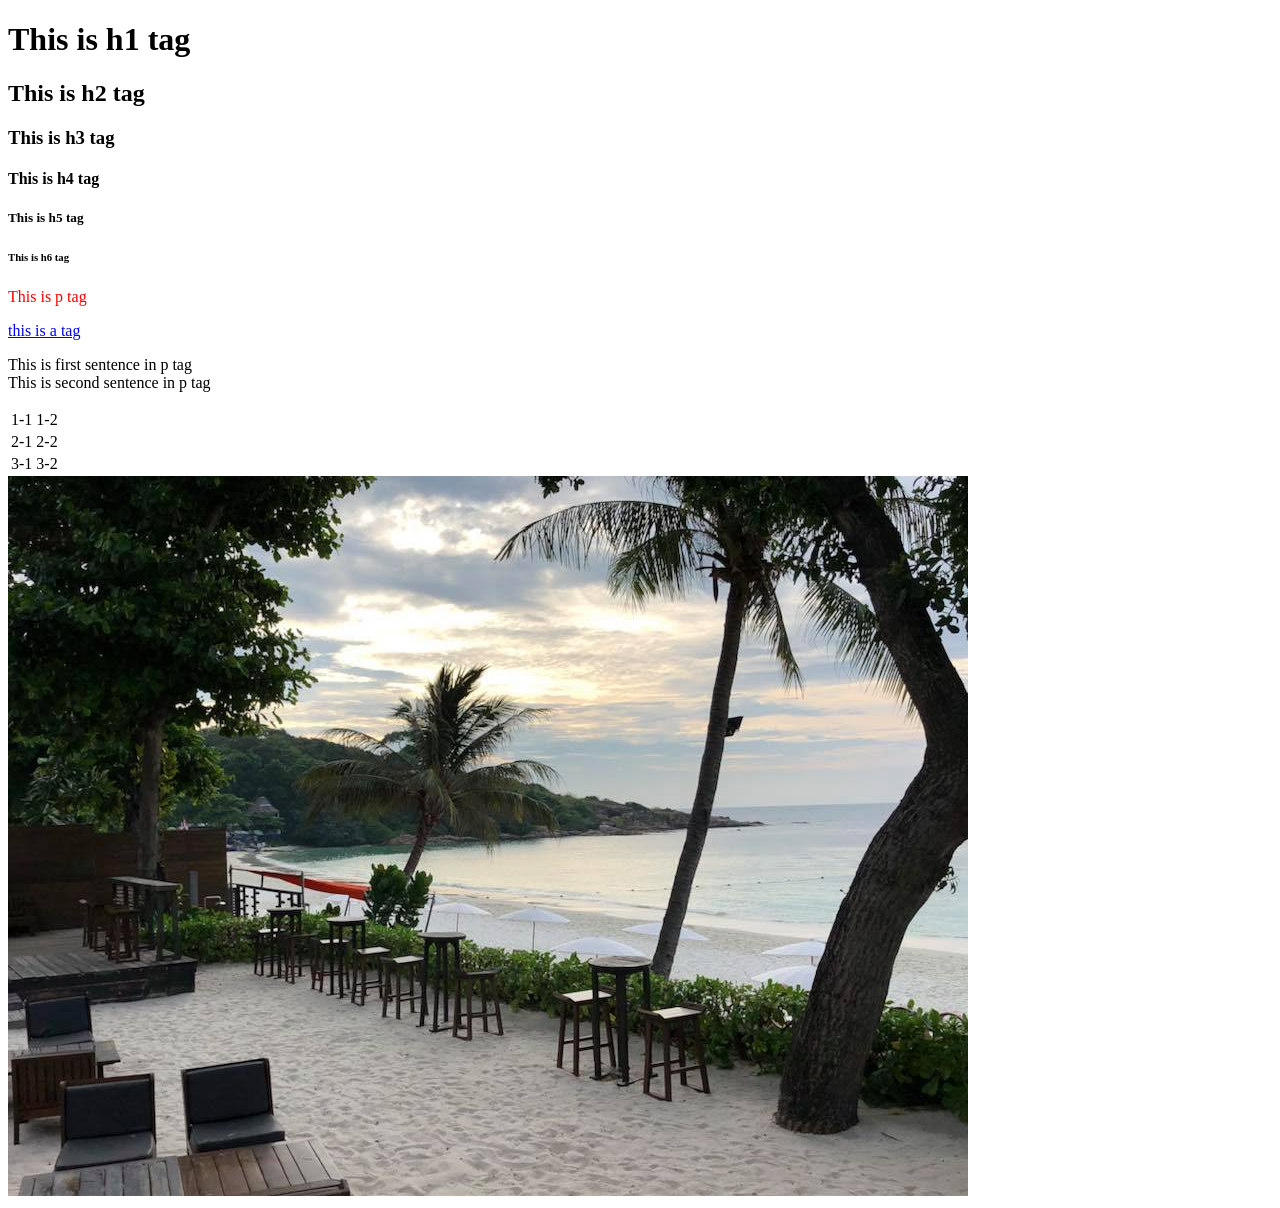
<file: 15_Flask/html_css_js/common_attributes.html>
<!DOCTYPE html>
<html>
<head>
<title>hello html</title>
</head>
<body>
<!--
Below is multiple attributes example. Note that id is unique in each file
-->
<h1 id="first_htag" class="h_class">This is h1 tag</h1>
<h2 id="second_htag" class="h_class">This is h2 tag</h2>
<h3 id="third_htag" class="h_class">This is h3 tag</h3>
<h4 id="fourth_htag" class="h_class">This is h4 tag</h4>
<h5 id="fifth_htag" class="h_class">This is h5 tag</h5>
<h6 id="sixth_htag" class="h_class">This is h6 tag</h6>

<p style="color:red">This is p tag</p>
<a href=https://www.w3schools.com>this is a tag</a>

<p title="this is title">This is first sentence in p tag </br> This is second sentence in p tag</p>

<table>
	<tr>
		<td>1-1</td>
		<td>1-2</td>
	</tr>
	<tr>
		<td>2-1</td>
		<td>2-2</td>

	</tr>
	<tr>
		<td>3-1</td>
		<td>3-2</td>
	</tr>
	
</table>

<img src="./image/view.jpg" alt="beautiful view"></img>

</body>
</html>
</file>
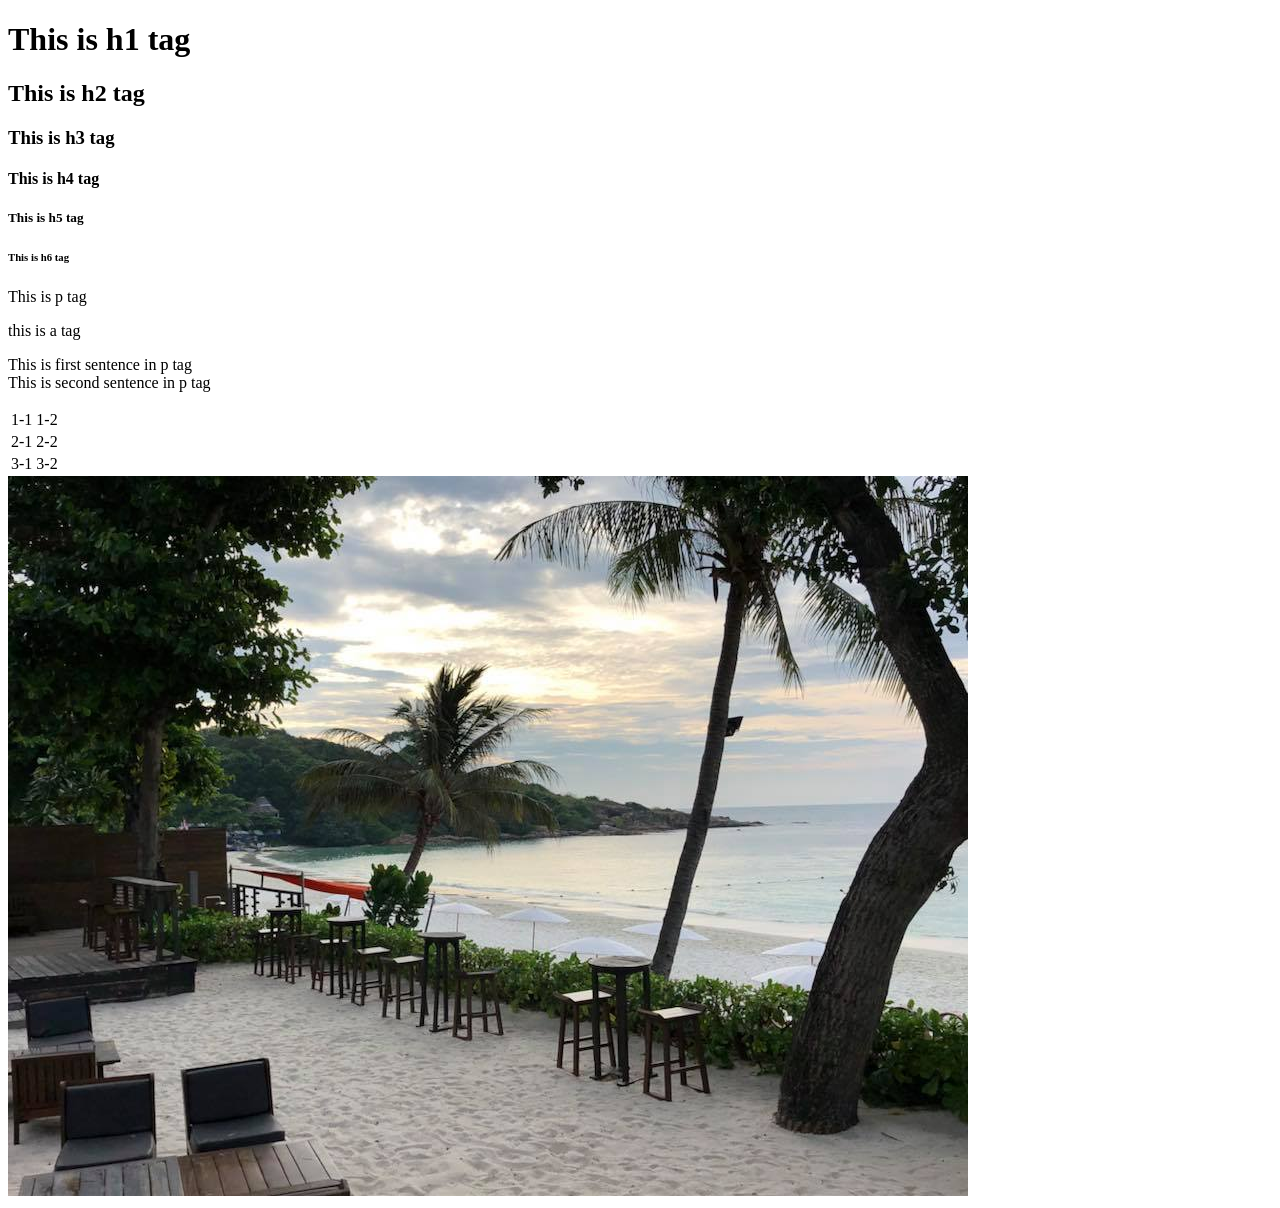
<file: 15_Flask/html_css_js/common_tags.html>
<!DOCTYPE html>
<html>
<head>
<title>hello html</title>
</head>
<body>

<h1>This is h1 tag</h1>
<h2>This is h2 tag</h2>
<h3>This is h3 tag</h3>
<h4>This is h4 tag</h4>
<h5>This is h5 tag</h5>
<h6>This is h6 tag</h6>

<p>This is p tag</p>
<a>this is a tag</a>

<p>This is first sentence in p tag </br> This is second sentence in p tag</p>

<table>
	<tr>
		<td>1-1</td>
		<td>1-2</td>
	</tr>
	<tr>
		<td>2-1</td>
		<td>2-2</td>

	</tr>
	<tr>
		<td>3-1</td>
		<td>3-2</td>
	</tr>
	
</table>

<img src="./image/view.jpg"></img>

</body>
</html>
</file>
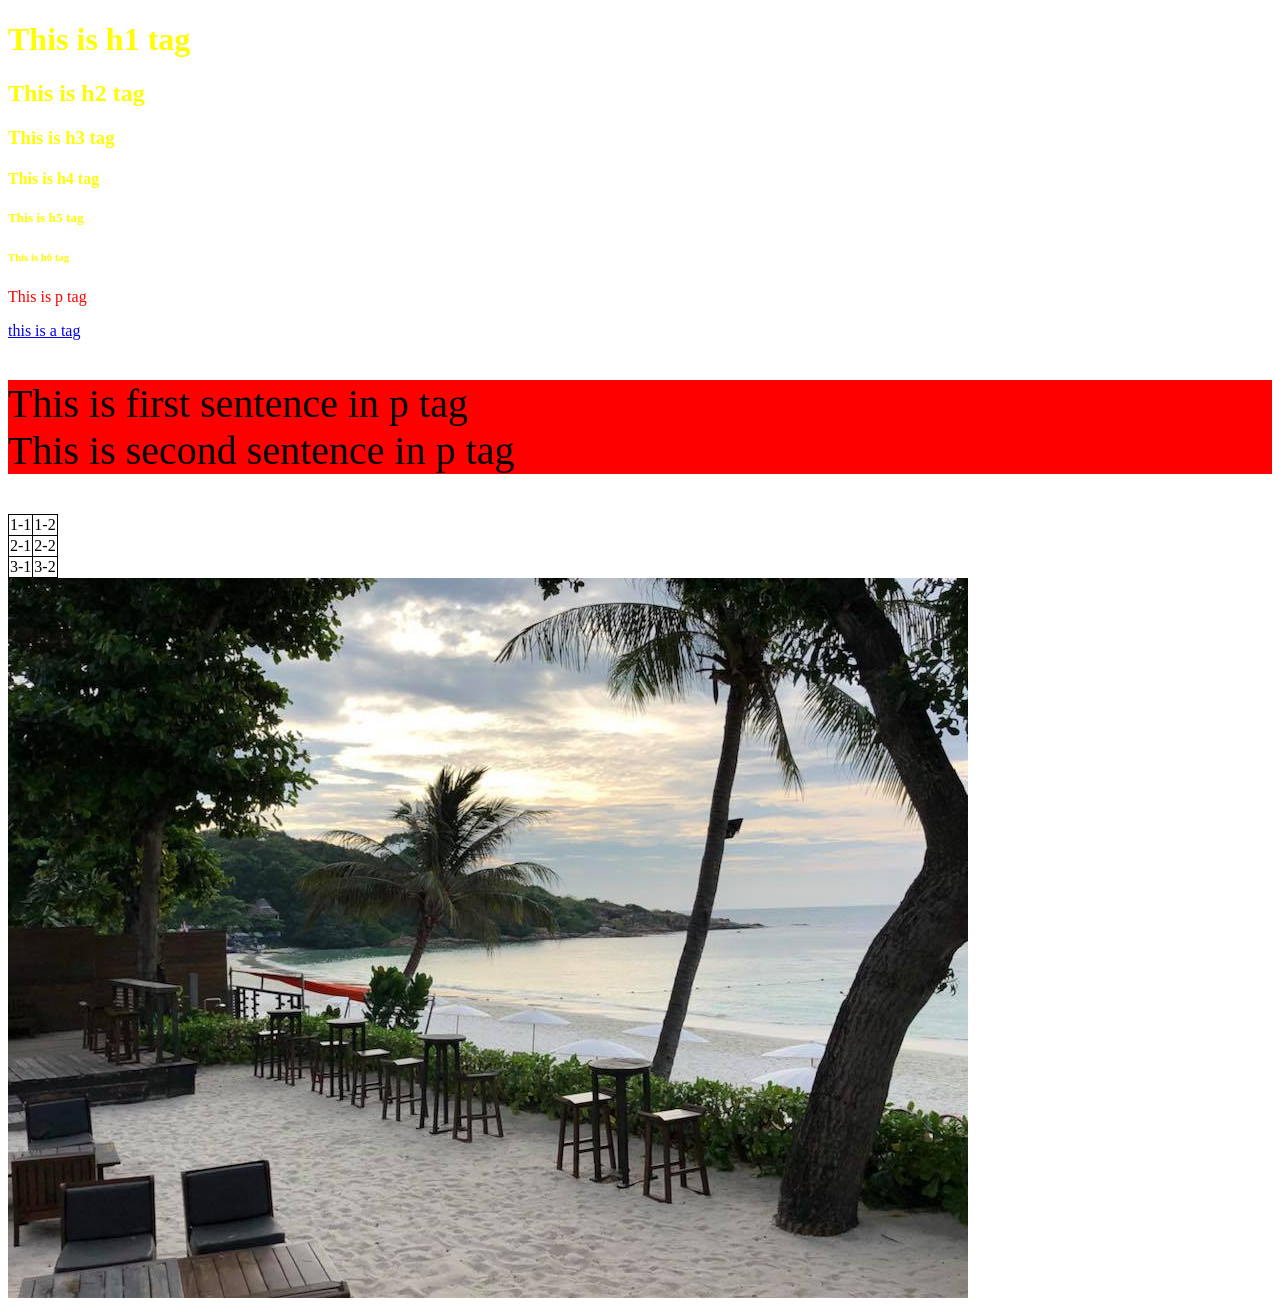
<file: 15_Flask/html_css_js/css_example.html>
<!DOCTYPE html>
<html>
<head>
<title>hello html</title>
<style>
.h_class{
	color: yellow;
}
#p_id{
	background-color:red;
	font-size:40px;
}

table, th, td{
	border: 1px solid black;
	border-collapse: collapse;
}


</style>

</head>
<body>
<!--
Below is multiple attributes example. Note that id is unique in each file
-->
<h1 id="first_htag" class="h_class">This is h1 tag</h1>
<h2 id="second_htag" class="h_class">This is h2 tag</h2>
<h3 id="third_htag" class="h_class">This is h3 tag</h3>
<h4 id="fourth_htag" class="h_class">This is h4 tag</h4>
<h5 id="fifth_htag" class="h_class">This is h5 tag</h5>
<h6 id="sixth_htag" class="h_class">This is h6 tag</h6>

<p style="color:red">This is p tag</p>
<a href=https://www.w3schools.com>this is a tag</a>

<p id="p_id" title="this is title">This is first sentence in p tag </br> This is second sentence in p tag</p>

<table>
	<tr>
		<td>1-1</td>
		<td>1-2</td>
	</tr>
	<tr>
		<td>2-1</td>
		<td>2-2</td>

	</tr>
	<tr>
		<td>3-1</td>
		<td>3-2</td>
	</tr>
	
</table>

<img src="./image/view.jpg" alt="beautiful view"></img>

</body>
</html>
</file>
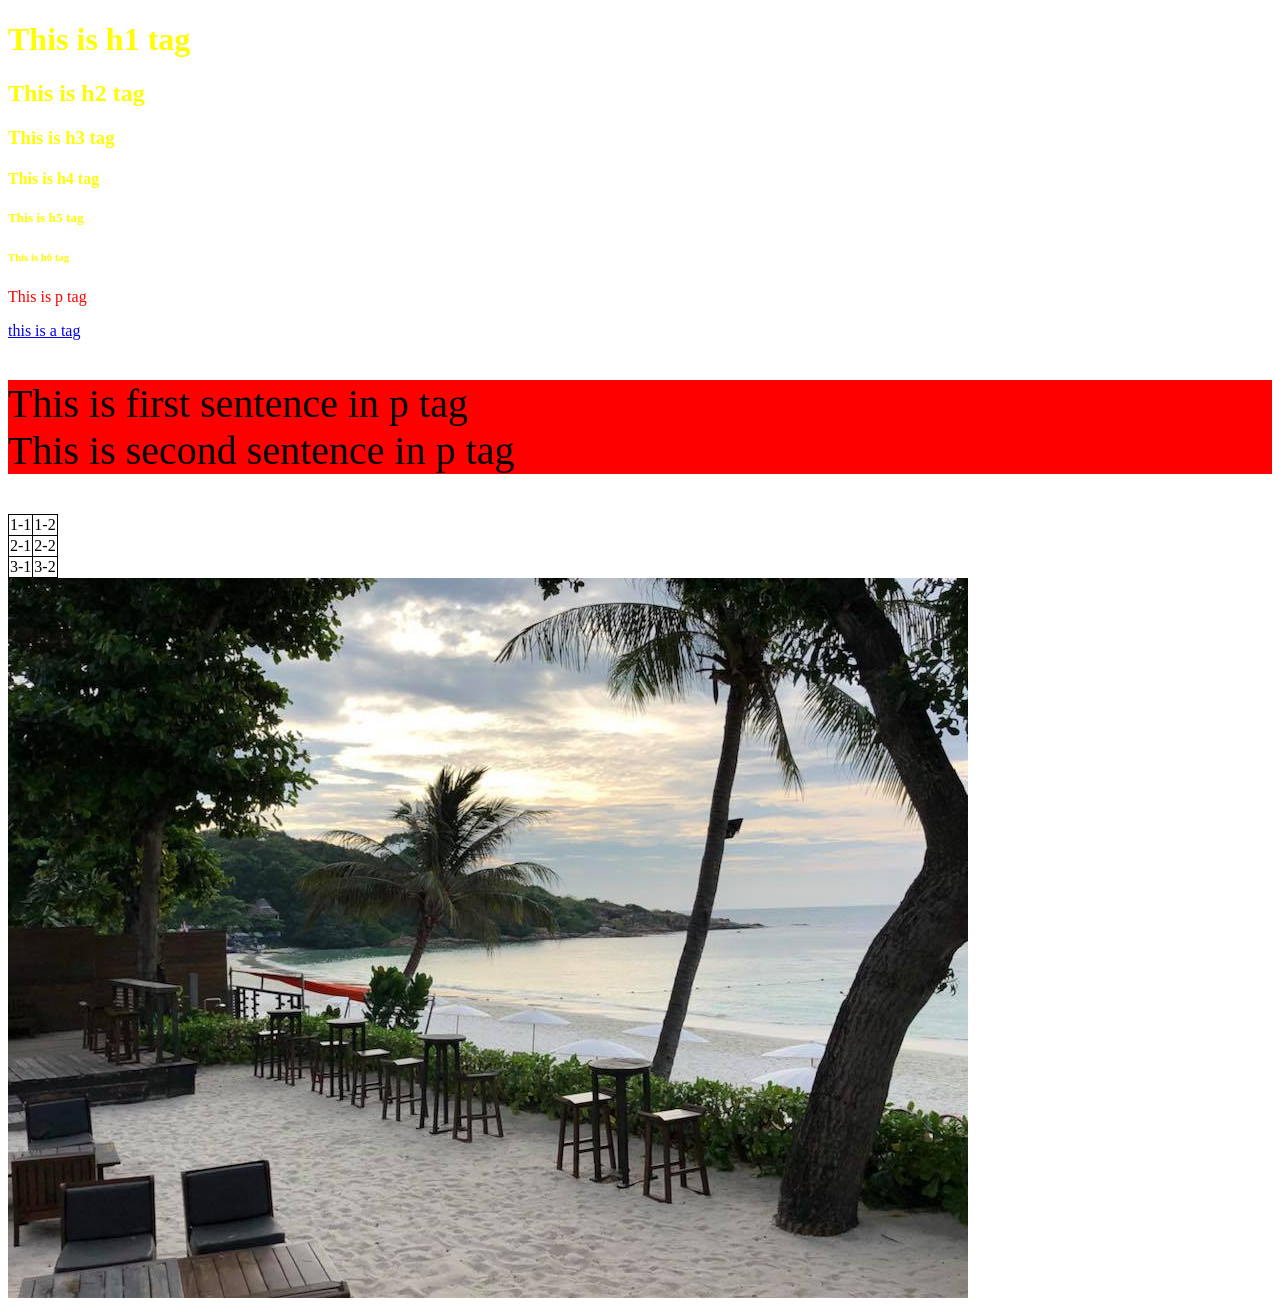
<file: 15_Flask/html_css_js/external_css_example.html>
<!DOCTYPE html>
<html>
<head>
<title>hello html</title>
<link rel="stylesheet" type="text/css" href="./external_css_example.css">

</head>
<body>
<!--
Below is multiple attributes example. Note that id is unique in each file
-->
<h1 id="first_htag" class="h_class">This is h1 tag</h1>
<h2 id="second_htag" class="h_class">This is h2 tag</h2>
<h3 id="third_htag" class="h_class">This is h3 tag</h3>
<h4 id="fourth_htag" class="h_class">This is h4 tag</h4>
<h5 id="fifth_htag" class="h_class">This is h5 tag</h5>
<h6 id="sixth_htag" class="h_class">This is h6 tag</h6>

<p style="color:red">This is p tag</p>
<a href=https://www.w3schools.com>this is a tag</a>

<p id="p_id" title="this is title">This is first sentence in p tag </br> This is second sentence in p tag</p>

<table>
	<tr>
		<td>1-1</td>
		<td>1-2</td>
	</tr>
	<tr>
		<td>2-1</td>
		<td>2-2</td>

	</tr>
	<tr>
		<td>3-1</td>
		<td>3-2</td>
	</tr>
	
</table>

<img src="./image/view.jpg" alt="beautiful view"></img>

</body>
</html>
</file>
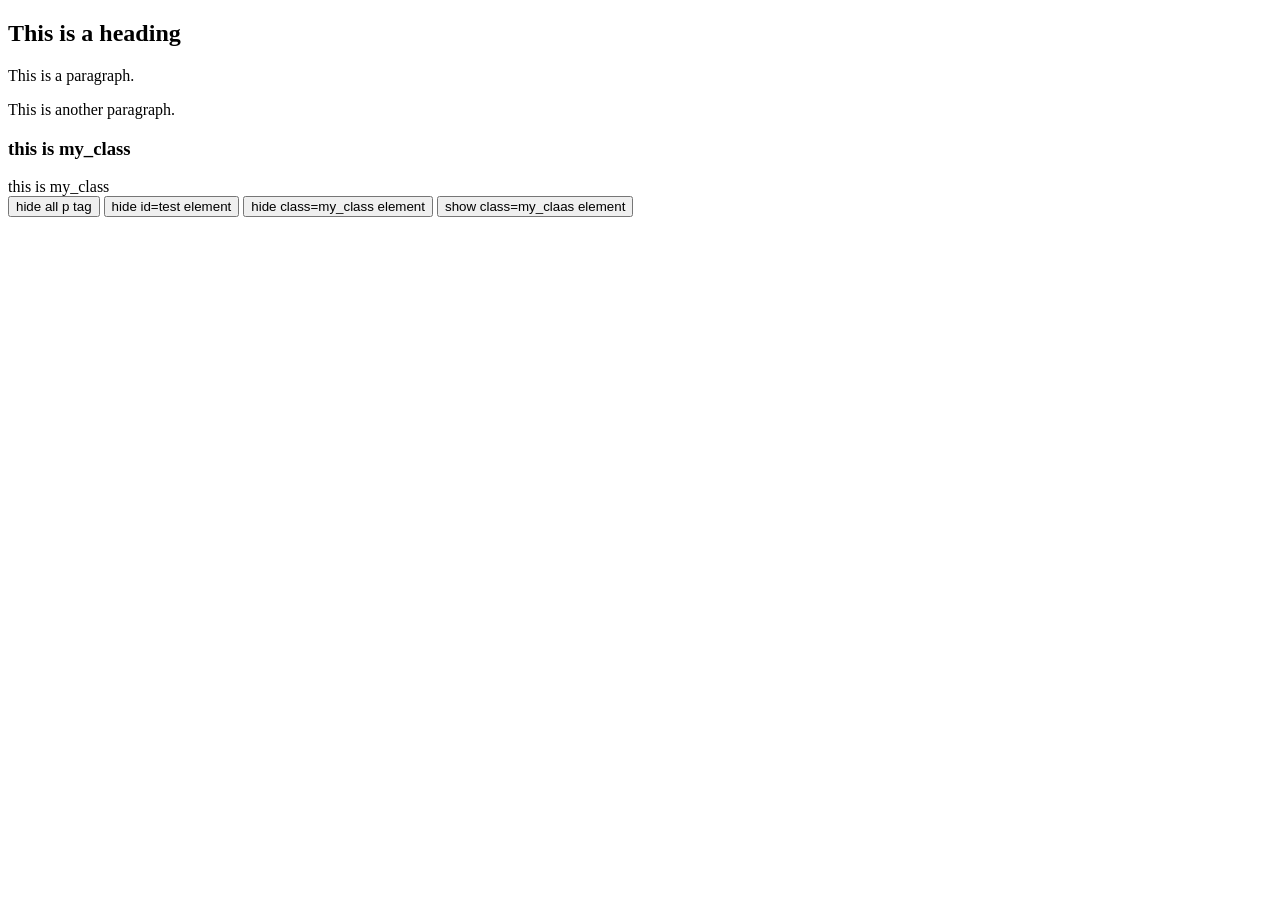
<file: 15_Flask/html_css_js/external_jquery_example.html>
<!DOCTYPE html>
<html>
<head>
<script src="https://ajax.googleapis.com/ajax/libs/jquery/3.2.1/jquery.min.js"></script>
<script src="./external_js_example.js"></script>
</head>
<body>

<h2 id='test'>This is a heading</h2>

<p>This is a paragraph.</p>
<p>This is another paragraph.</p>

<h3 class='my_class'>this is my_class</h3>
<div class='my_class'>this is my_class</div>

<button id='btn-1'>hide all p tag</button>
<button id='btn-2'>hide id=test element</button>
<button id='btn-3'>hide class=my_class element</button>
<button id='btn-4'>show class=my_claas element</button>


</body>
</html>
</file>
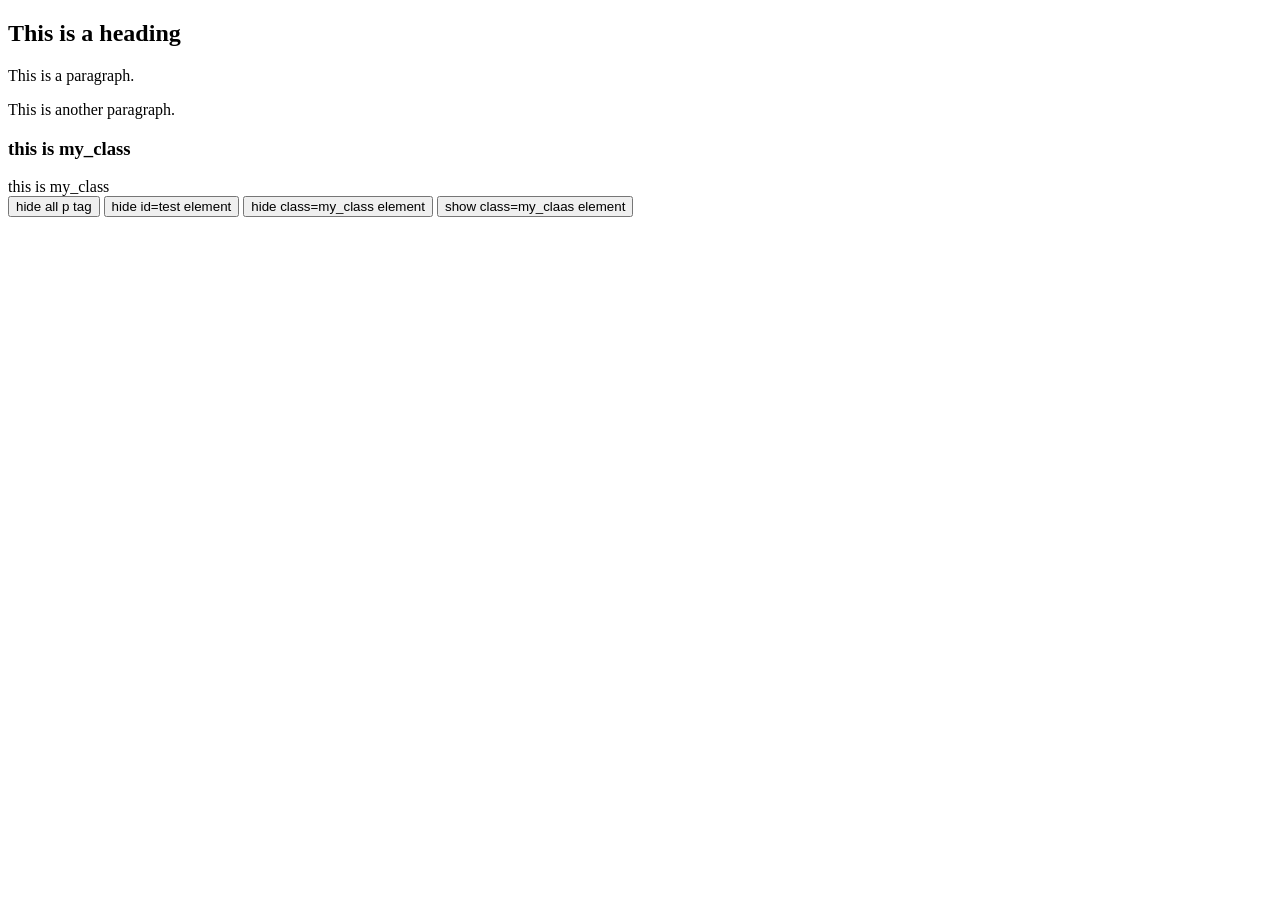
<file: 15_Flask/html_css_js/jquery_example.html>
<!DOCTYPE html>
<html>
<head>
<script src="https://ajax.googleapis.com/ajax/libs/jquery/3.2.1/jquery.min.js"></script>
<script>
$(document).ready(function(){
    $("#btn-1").click(function(){
        $("p").hide();
    });
	$("#btn-2").click(function(){
        $("#test").hide();
    });
    $("#btn-3").click(function(){
        $(".my_class").hide();
    });
    $("#btn-4").click(function(){
        $(".my_class").show();
    });

	
});
</script>
</head>
<body>

<h2 id='test'>This is a heading</h2>

<p>This is a paragraph.</p>
<p>This is another paragraph.</p>

<h3 class='my_class'>this is my_class</h3>
<div class='my_class'>this is my_class</div>

<button id='btn-1'>hide all p tag</button>
<button id='btn-2'>hide id=test element</button>
<button id='btn-3'>hide class=my_class element</button>
<button id='btn-4'>show class=my_claas element</button>



</body>
</html>
</file>
<file: 15_Flask/html_css_js/external_css_example.css>
.h_class{
	color: yellow;
}
#p_id{
	background-color:red;
	font-size:40px;
}

table, th, td{
	border: 1px solid black;
	border-collapse: collapse;
}
</file>
